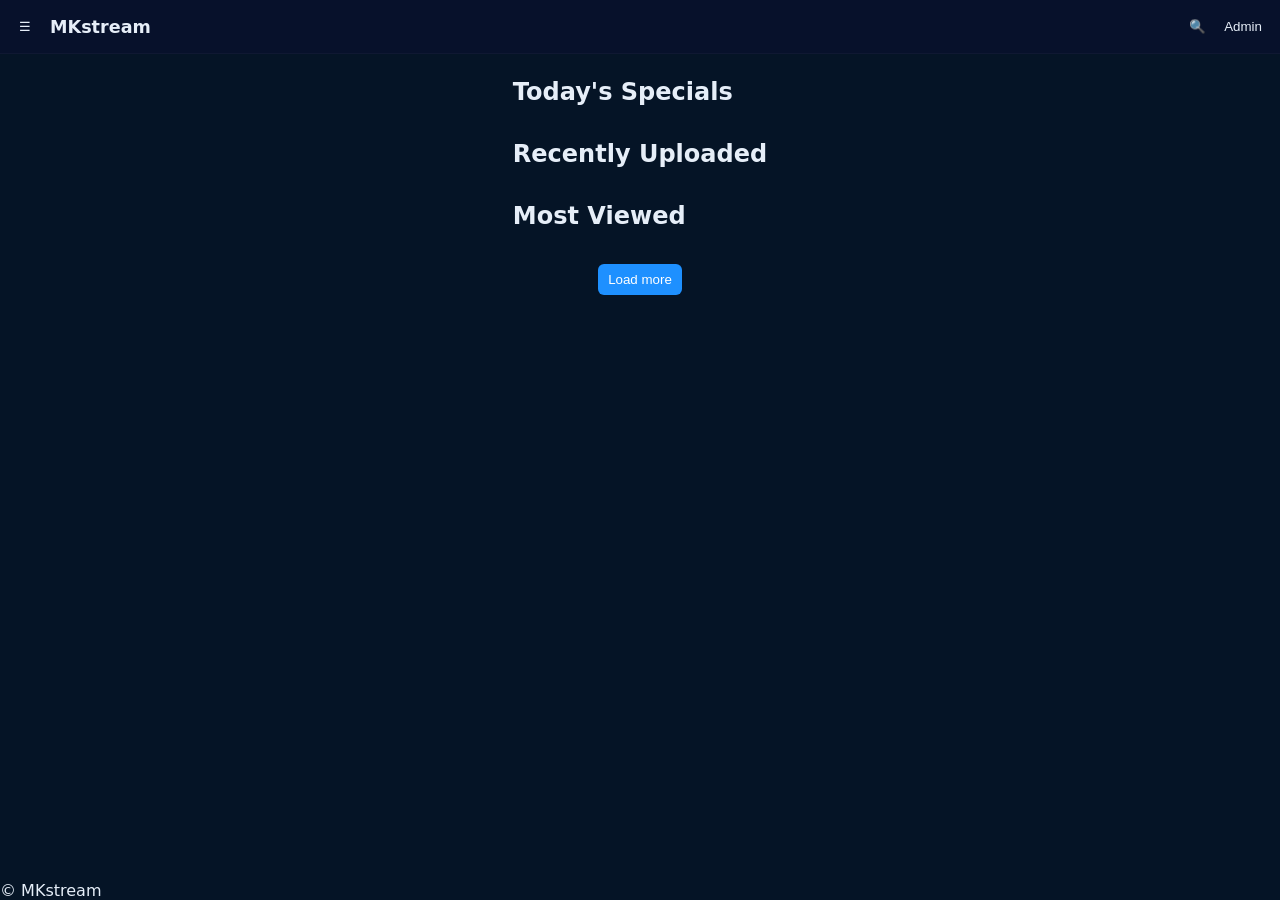
<file: index.html>
<!doctype html>
<html lang="en">
<head>
  <meta charset="utf-8" />
  <meta name="viewport" content="width=device-width,initial-scale=1" />
  <title>MKstream</title>
  <meta name="description" content="MKstream - Watch anime, donghua, cartoons, serials, web series, movies" />
  <link rel="stylesheet" href="style.css">
  <script defer src="app.js"></script>
</head>
<body class="theme-dark">
  <div id="app" class="site-root">
    <header class="site-header">
      <div class="left">
        <button id="mobile-menu-btn" class="icon-btn" aria-label="menu">☰</button>
        <div id="brand" class="brand" role="button" tabindex="0">MKstream</div>
      </div>
      <div class="center categories-desktop" id="categories-desktop" aria-hidden="false"></div>
      <div class="right">
        <button id="search-toggle" class="icon-btn" aria-label="search">🔍</button>
        <button id="admin-open" class="text-btn">Admin</button>
      </div>
    </header>

    <!-- mobile sidebar -->
    <aside id="sidebar" class="sidebar" aria-hidden="true">
      <div class="sidebar-header">
        <div class="brand">MKstream</div>
        <button id="sidebar-close" class="icon-btn">✖</button>
      </div>
      <nav id="sidebar-cats" class="sidebar-cats"></nav>
    </aside>

    <!-- search overlay -->
    <div id="search-overlay" class="overlay hidden" role="dialog" aria-hidden="true">
      <div class="overlay-inner">
        <div class="search-row">
          <input id="search-input" class="input" placeholder="Search series or episodes..." autofocus>
          <button id="search-close" class="btn">Close</button>
        </div>
        <div id="search-results"></div>
      </div>
    </div>

    <main class="container">
      <section id="specials" class="section">
        <h2>Today's Specials</h2>
        <div id="specials-grid" class="grid"></div>
      </section>

      <section id="recent" class="section">
        <h2>Recently Uploaded</h2>
        <div id="recent-grid" class="grid"></div>
      </section>

      <section id="most" class="section">
        <h2>Most Viewed</h2>
        <div id="most-grid" class="grid"></div>
      </section>

      <div class="pager center">
        <button id="load-more" class="btn">Load more</button>
      </div>
    </main>

    <footer class="site-footer">
      <div>© <span id="year"></span> MKstream</div>
    </footer>
  </div>
</body>
</html>
</file>
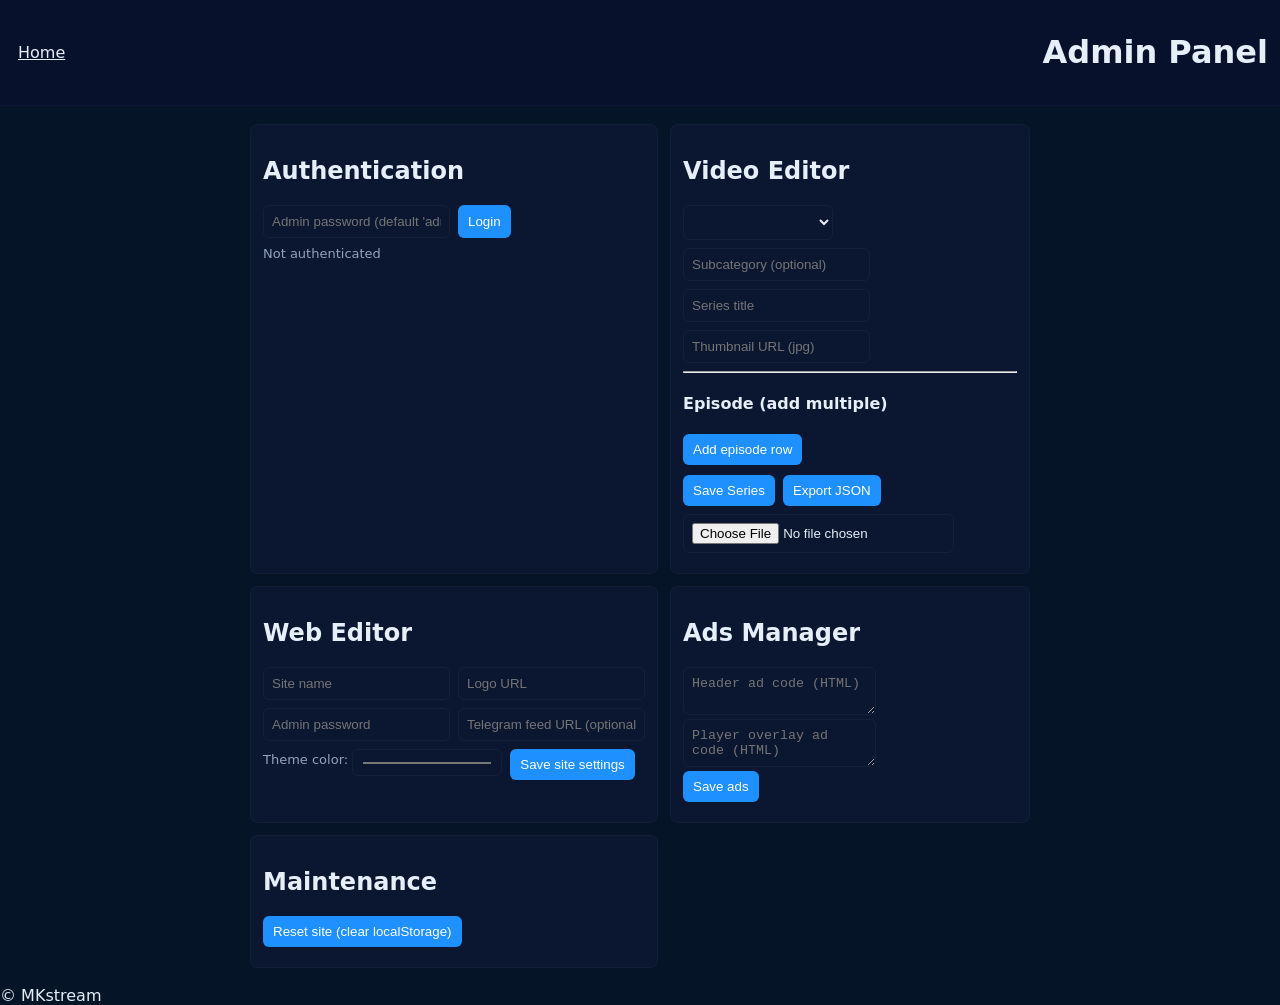
<file: admin.html>
<!doctype html>
<html lang="en">
<head>
  <meta charset="utf-8" />
  <meta name="viewport" content="width=device-width,initial-scale=1" />
  <title>MKstream - Admin</title>
  <meta name="description" content="MKstream admin panel (localStorage based for static hosting)" />
  <link rel="stylesheet" href="style.css">
  <script defer src="app.js"></script>
</head>
<body class="theme-dark">
  <div class="site-root">
    <header class="site-header">
      <div class="left"><a href="index.html" class="text-btn">Home</a></div>
      <div class="center"><h1>Admin Panel</h1></div>
    </header>

    <main class="container admin-container">
      <section class="admin-section">
        <h2>Authentication</h2>
        <div class="form-row">
          <input id="admin-pass" type="password" class="input" placeholder="Admin password (default 'admin123')">
          <button id="admin-login" class="btn">Login</button>
        </div>
        <div id="admin-status" class="small">Not authenticated</div>
      </section>

      <section class="admin-section">
        <h2>Video Editor</h2>
        <form id="series-form" class="form">
          <div class="form-row">
            <select id="form-category" class="input"></select>
            <input id="form-subcategory" class="input" placeholder="Subcategory (optional)">
          </div>
          <div class="form-row">
            <input id="form-title" class="input" placeholder="Series title">
            <input id="form-thumbnail" class="input" placeholder="Thumbnail URL (jpg)">
          </div>
          <hr>
          <h4>Episode (add multiple)</h4>
          <div id="episode-rows"></div>
          <button id="add-episode-row" type="button" class="btn">Add episode row</button>
          <div class="form-row" style="margin-top:10px;">
            <button id="save-series" type="button" class="btn">Save Series</button>
            <button id="export-json" type="button" class="btn">Export JSON</button>
            <input id="import-json" type="file" accept=".json" class="input" style="display:inline-block;width:auto;">
          </div>
        </form>
      </section>

      <section class="admin-section">
        <h2>Web Editor</h2>
        <div class="form-row">
          <input id="site-name" class="input" placeholder="Site name">
          <input id="site-logo" class="input" placeholder="Logo URL">
        </div>
        <div class="form-row">
          <input id="site-password" class="input" placeholder="Admin password">
          <input id="site-telegram" class="input" placeholder="Telegram feed URL (optional)">
        </div>
        <div class="form-row">
          <label class="small">Theme color: <input id="site-color" type="color" class="input"></label>
          <button id="save-site" class="btn">Save site settings</button>
        </div>
      </section>

      <section class="admin-section">
        <h2>Ads Manager</h2>
        <textarea id="ads-header" class="input" placeholder="Header ad code (HTML)"></textarea>
        <textarea id="ads-player" class="input" placeholder="Player overlay ad code (HTML)"></textarea>
        <div class="form-row"><button id="save-ads" class="btn">Save ads</button></div>
      </section>

      <section class="admin-section">
        <h2>Maintenance</h2>
        <div class="form-row">
          <button id="reset-site" class="btn">Reset site (clear localStorage)</button>
        </div>
      </section>
    </main>

    <footer class="site-footer"><div>© <span id="year-admin"></span> MKstream</div></footer>
  </div>
</body>
</html>
</file>
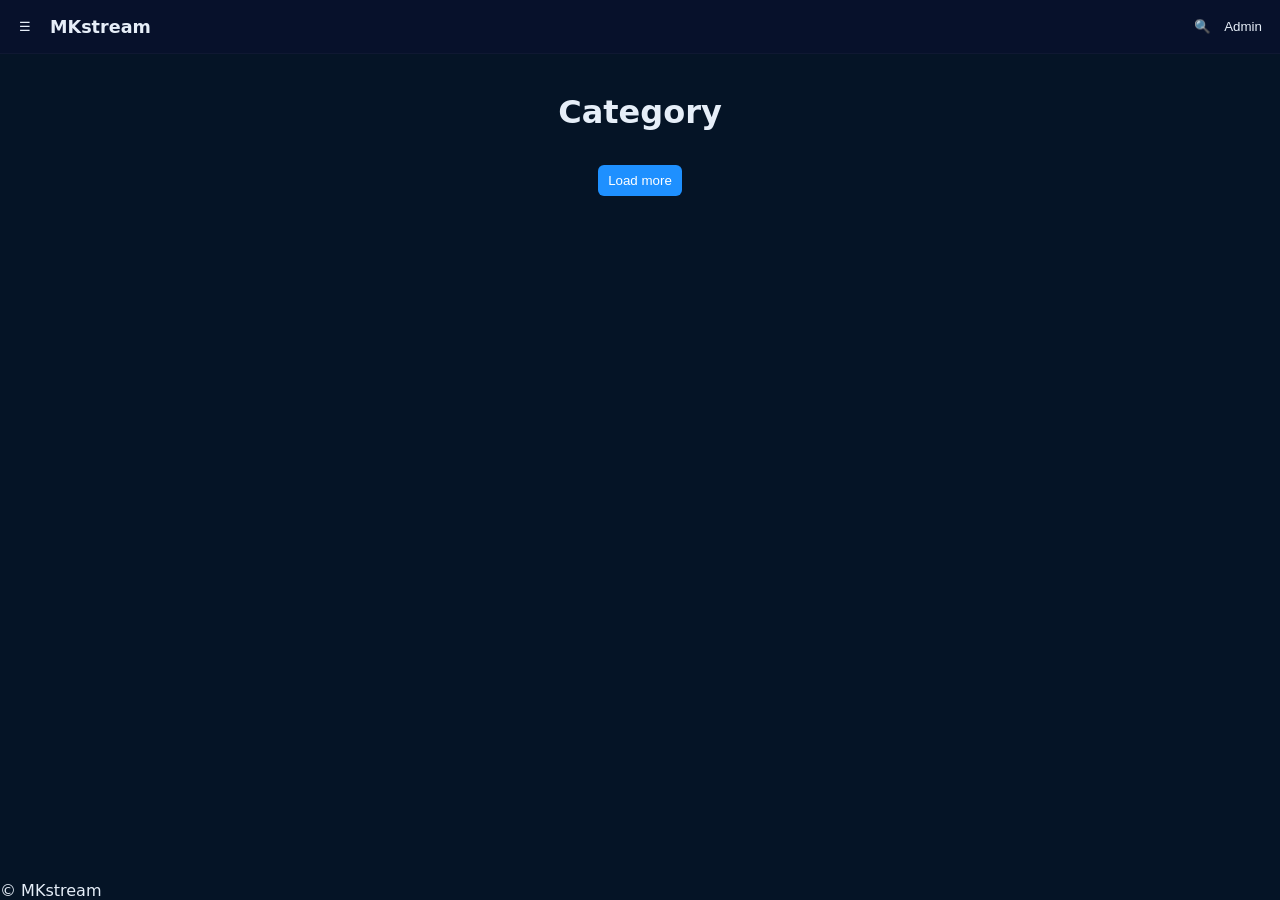
<file: category.html>
<!doctype html>
<html lang="en">
<head>
  <meta charset="utf-8" />
  <meta name="viewport" content="width=device-width,initial-scale=1" />
  <title>MKstream - Category</title>
  <meta name="description" content="MKstream category page" />
  <link rel="stylesheet" href="style.css">
  <script defer src="app.js"></script>
</head>
<body class="theme-dark">
  <div class="site-root">
    <header class="site-header">
      <div class="left"><button id="mobile-menu-btn-cat" class="icon-btn">☰</button><div id="brand-cat" class="brand">MKstream</div></div>
      <div class="right"><button id="search-toggle-cat" class="icon-btn">🔍</button><button id="admin-open-cat" class="text-btn">Admin</button></div>
    </header>

    <aside id="sidebar-cat" class="sidebar" aria-hidden="true"><div class="sidebar-header"><div class="brand">MKstream</div><button id="sidebar-close-cat" class="icon-btn">✖</button></div><nav id="sidebar-cats-cat"></nav></aside>

    <main class="container">
      <h1 id="category-title">Category</h1>
      <div id="category-grid" class="grid"></div>
      <div class="pager center"><button id="category-load-more" class="btn">Load more</button></div>
    </main>

    <footer class="site-footer"><div>© <span id="year-cat"></span> MKstream</div></footer>
  </div>
</body>
</html>
</file>
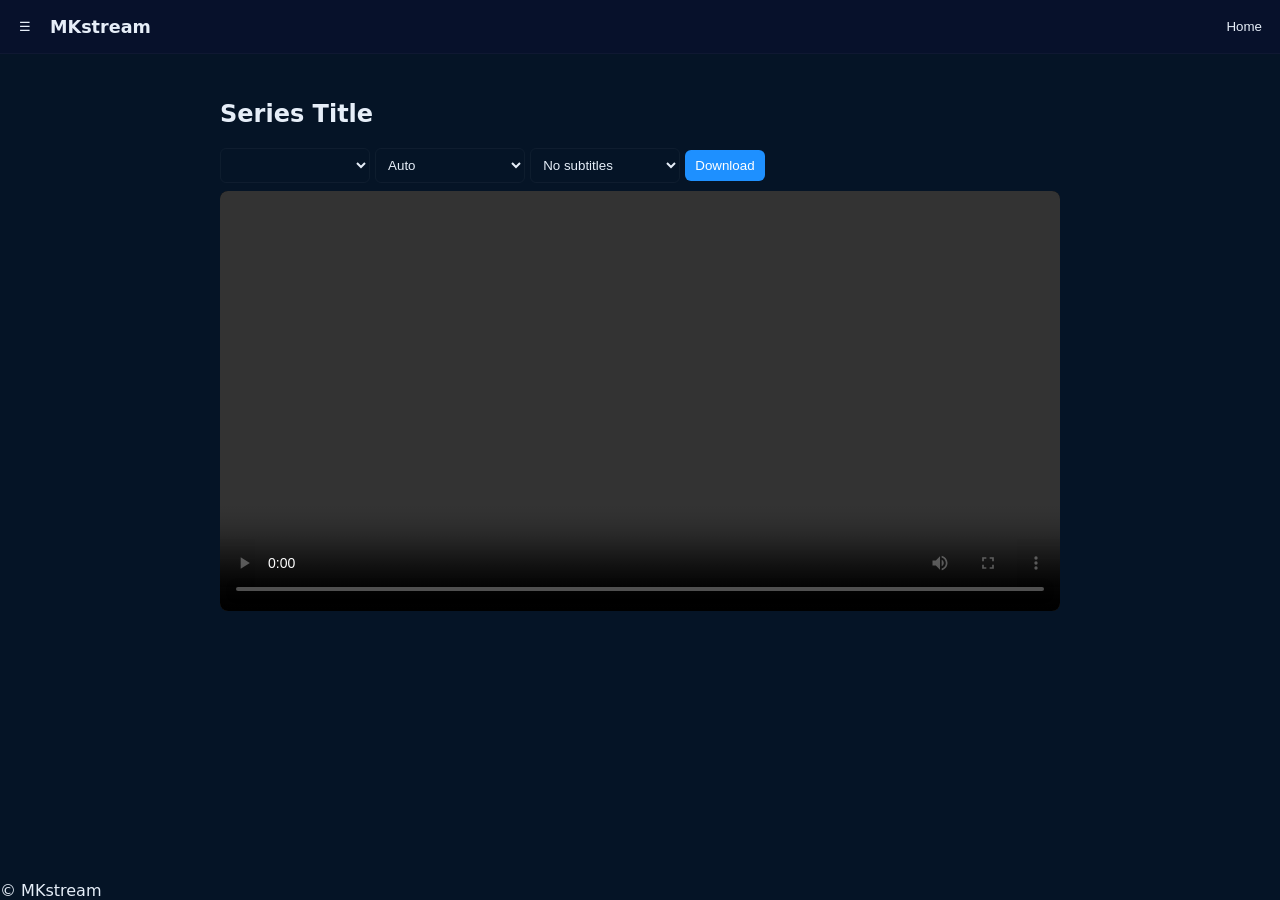
<file: player.html>
<!doctype html>
<html lang="en">
<head>
  <meta charset="utf-8" />
  <meta name="viewport" content="width=device-width,initial-scale=1" />
  <title>MKstream - Player</title>
  <meta name="description" content="MKstream player" />
  <link rel="stylesheet" href="style.css">
  <script defer src="app.js"></script>
</head>
<body class="theme-dark">
  <div class="site-root">
    <header class="site-header"><div class="left"><button id="mobile-menu-btn-pl" class="icon-btn">☰</button><div class="brand">MKstream</div></div><div class="right"><button id="back-home" class="text-btn">Home</button></div></header>

    <main class="container">
      <div id="player-wrap" class="player-wrap">
        <h2 id="player-title">Series Title</h2>
        <div class="player-controls top-controls">
          <div>
            <select id="server-select" class="input"></select>
            <select id="quality-select" class="input">
              <option value="auto">Auto</option><option value="1080">1080p</option><option value="720">720p</option><option value="480">480p</option><option value="360">360p</option>
            </select>
            <select id="subtitle-select" class="input"><option value="">No subtitles</option></select>
            <button id="download-video" class="btn">Download</button>
          </div>
        </div>

        <div id="video-container" class="video-container">
          <video id="video-player" class="video" controls crossorigin playsinline></video>
        </div>

        <div id="episode-ranges" class="episode-ranges"></div>
        <div id="episode-list" class="episode-list"></div>

        <div id="related" class="related"></div>
      </div>
    </main>

    <footer class="site-footer"><div>© <span id="year-pl"></span> MKstream</div></footer>
  </div>
</body>
</html>
</file>
<file: style.css>
/* MKstream v22 - static GitHub Pages theme (dark navy) */
/* Base */
:root{
  --bg:#051426; --header:#07112b; --card:#0b1630; --accent:#1e90ff; --muted:#94a3b8; --text:#e6eef8;
  --glass: rgba(255,255,255,0.03);
  font-family: Inter, system-ui, -apple-system, 'Segoe UI', Roboto, 'Helvetica Neue', Arial;
}
*{box-sizing:border-box}
html,body{height:100%;margin:0;background:var(--bg);color:var(--text)}
a{color:inherit}
.site-root{min-height:100vh;display:flex;flex-direction:column}
.site-header{display:flex;align-items:center;justify-content:space-between;padding:12px;background:var(--header);border-bottom:1px solid rgba(255,255,255,0.03)}
.site-header .left{display:flex;align-items:center;gap:12px}
.brand{font-weight:700;font-size:1.1rem;cursor:pointer}
.icon-btn{background:transparent;border:1px solid transparent;color:var(--text);padding:6px;border-radius:6px;cursor:pointer}
.text-btn{background:transparent;border:none;color:var(--text);padding:6px;cursor:pointer}
.center{display:flex;align-items:center;justify-content:center}

/* Sidebar */
.sidebar{position:fixed;inset:0 auto 0 -320px;width:320px;background:var(--card);padding:12px;transition:left .28s, transform .28s;z-index:60;left:-320px}
.sidebar.active{left:0}
.sidebar-header{display:flex;align-items:center;justify-content:space-between;margin-bottom:12px}
.sidebar-cats button{display:block;width:100%;text-align:left;padding:8px;border-radius:6px;border:none;background:transparent;color:var(--text);margin-bottom:6px;cursor:pointer}

/* Overlay (search) */
.overlay{position:fixed;inset:0;background:rgba(0,0,0,0.6);display:flex;align-items:flex-start;justify-content:center;padding:40px;z-index:80}
.overlay-inner{background:var(--card);padding:12px;border-radius:8px;width:min(980px,98%);}
.hidden{display:none}

/* Layout */
.container{max-width:1200px;margin:18px auto;padding:0 12px;flex:1}
.section{margin-bottom:22px}
.section h2{margin:6px 0 12px}
.grid{display:grid;gap:12px}
/* mobile 2 rows horiz x 8 col vertical -> emulate 2 columns with tall list */
@media (max-width:640px){
  .grid{grid-template-columns:repeat(2,1fr)}
  .card img{height:160px}
}
@media (min-width:641px) and (max-width:1024px){
  .grid{grid-template-columns:repeat(3,1fr)}
}
@media (min-width:1025px){
  .grid{grid-template-columns:repeat(5,1fr)}
}

.card{background:linear-gradient(180deg,var(--card),#021222);padding:8px;border-radius:8px;border:1px solid rgba(255,255,255,0.03);overflow:hidden}
.card .thumb{width:100%;height:140px;object-fit:cover;border-radius:6px;background:#041223}
.card .meta{margin-top:8px}
.card .title{font-weight:700}
.card .sub{color:var(--muted);font-size:13px;margin-top:4px}
.btn{background:var(--accent);border:none;color:#fff;padding:8px 10px;border-radius:6px;cursor:pointer}
.input{padding:8px;border-radius:6px;border:1px solid rgba(255,255,255,0.04);background:transparent;color:var(--text);min-width:150px}

.pager{display:flex;align-items:center;justify-content:center;gap:8px;margin-top:12px}
.small{font-size:13px;color:var(--muted)}

/* Player */
.player-wrap{background:transparent;padding:8px;border-radius:10px}
.video-container{background:#000;border-radius:8px;overflow:hidden;margin-bottom:8px}
.video{width:100%;height:420px;background:#000;display:block}
.top-controls{display:flex;justify-content:space-between;align-items:center;margin-bottom:8px}
.episode-list{display:flex;flex-wrap:wrap;gap:8px}
.episode-btn{background:transparent;border:1px solid rgba(255,255,255,0.03);padding:6px 8px;border-radius:6px;color:var(--text);cursor:pointer}

/* Admin */
.admin-container{display:grid;grid-template-columns:1fr 360px;gap:12px}
.admin-section{background:var(--card);padding:12px;border-radius:8px;border:1px solid rgba(255,255,255,0.03)}
.form-row{display:flex;gap:8px;flex-wrap:wrap;margin-bottom:8px}

/* responsive tweaks */
@media (max-width:900px){ .admin-container{grid-template-columns:1fr} .sidebar{width:100%;left:-100%}.sidebar.active{left:0} }
</file>
